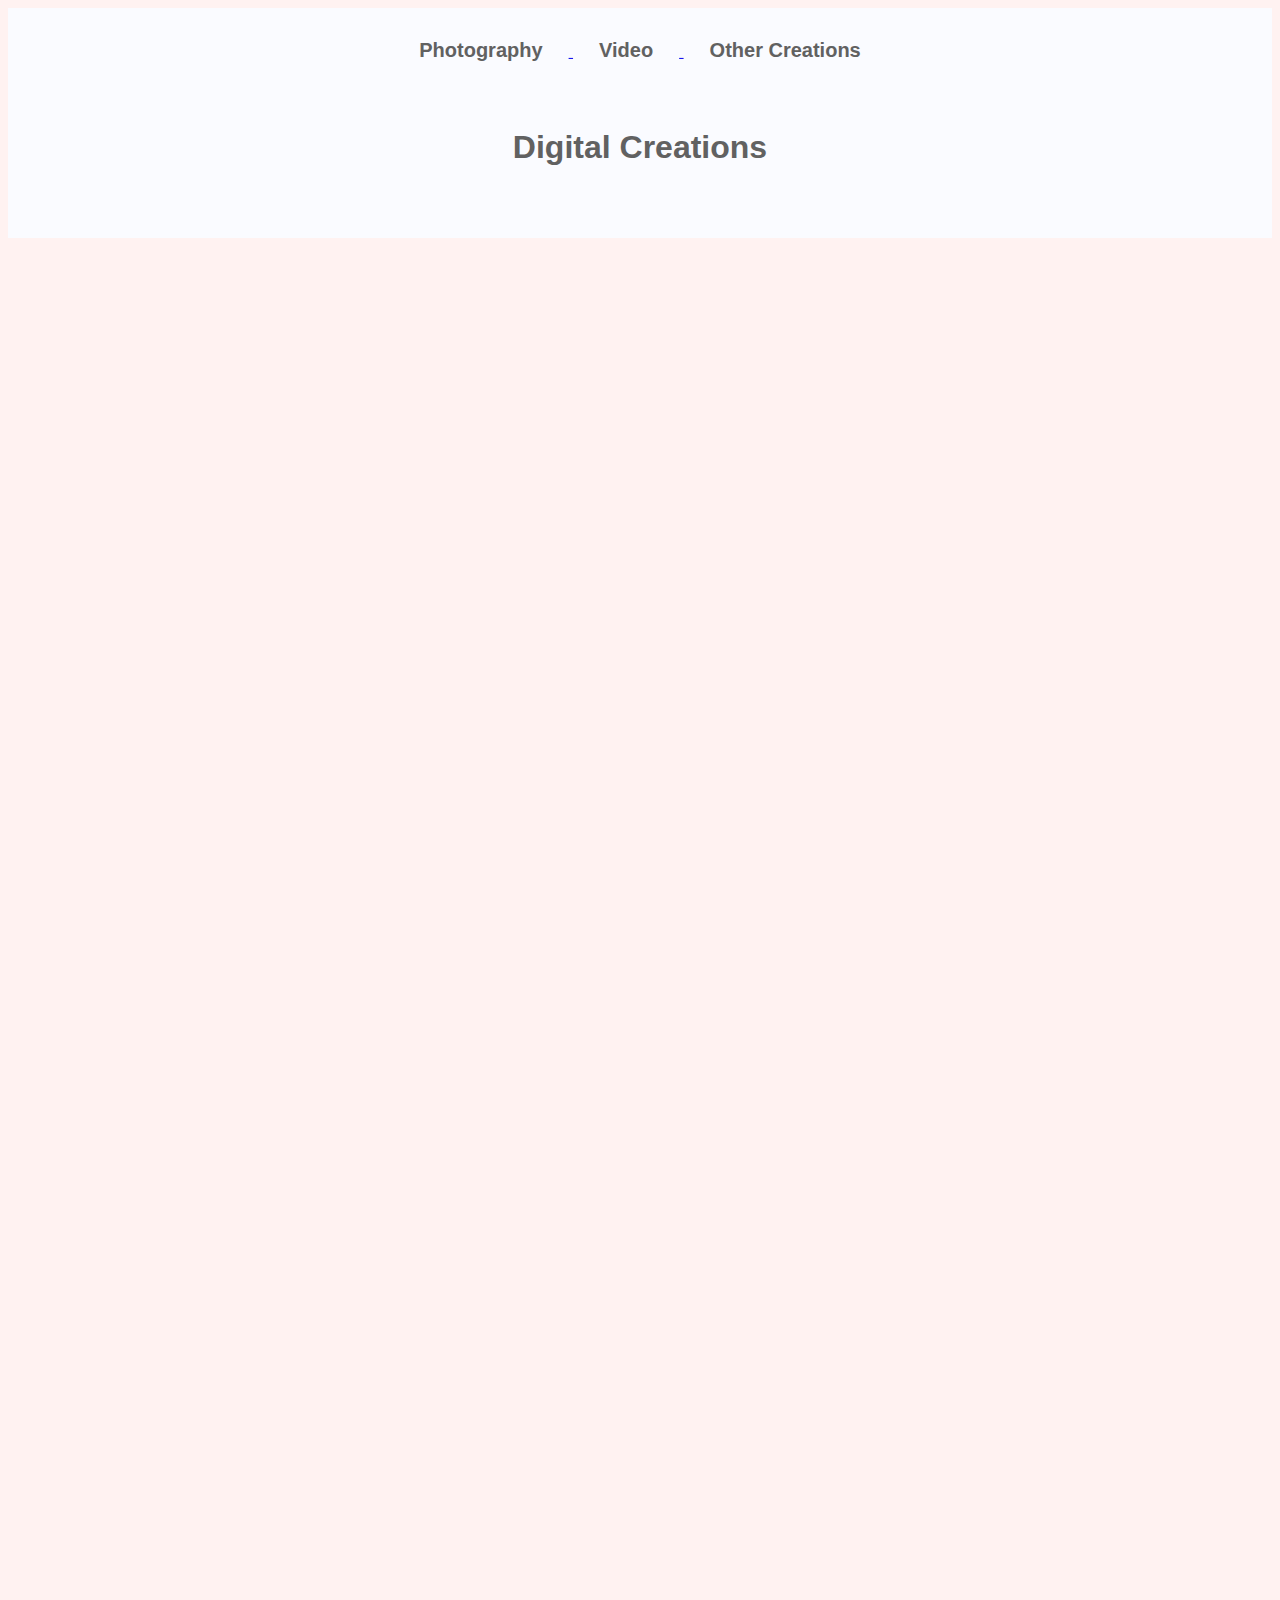
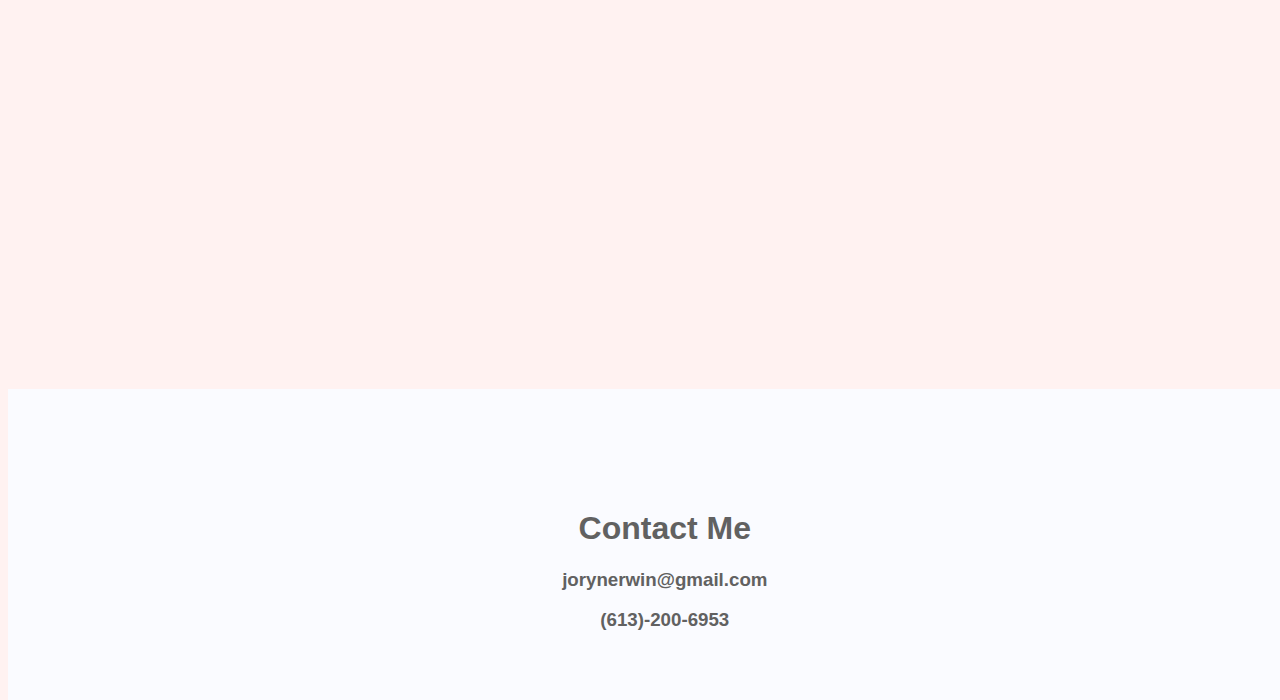
<file: digitalcreations.html>
﻿<!DOCTYPE html>

<html lang="en" xmlns="http://www.w3.org/1999/xhtml">
<head>
    <meta charset="utf-8" />
    <title>Digital Creations</title>
    <link rel="stylesheet" href="styles\styles.css">
</head>
<body>

<div class="pageselect">
<a href="\index.html">
<button><h2>Photography</h2></button>
</a>
<a href="\video.html">
<button><h2>Video<h2></button>
</a>
<a href="\digitalcreations.html">
<button><h2>Other Creations<h2></button>
</a>
</div>

<div class="title"><h1> Digital Creations</h1></div>

<div class="footer">
<h1>Contact Me</h1>
<h3>jorynerwin@gmail.com</h2>
<h3>(613)-200-6953</h3>
</div>

</body>
</html>
</file>
